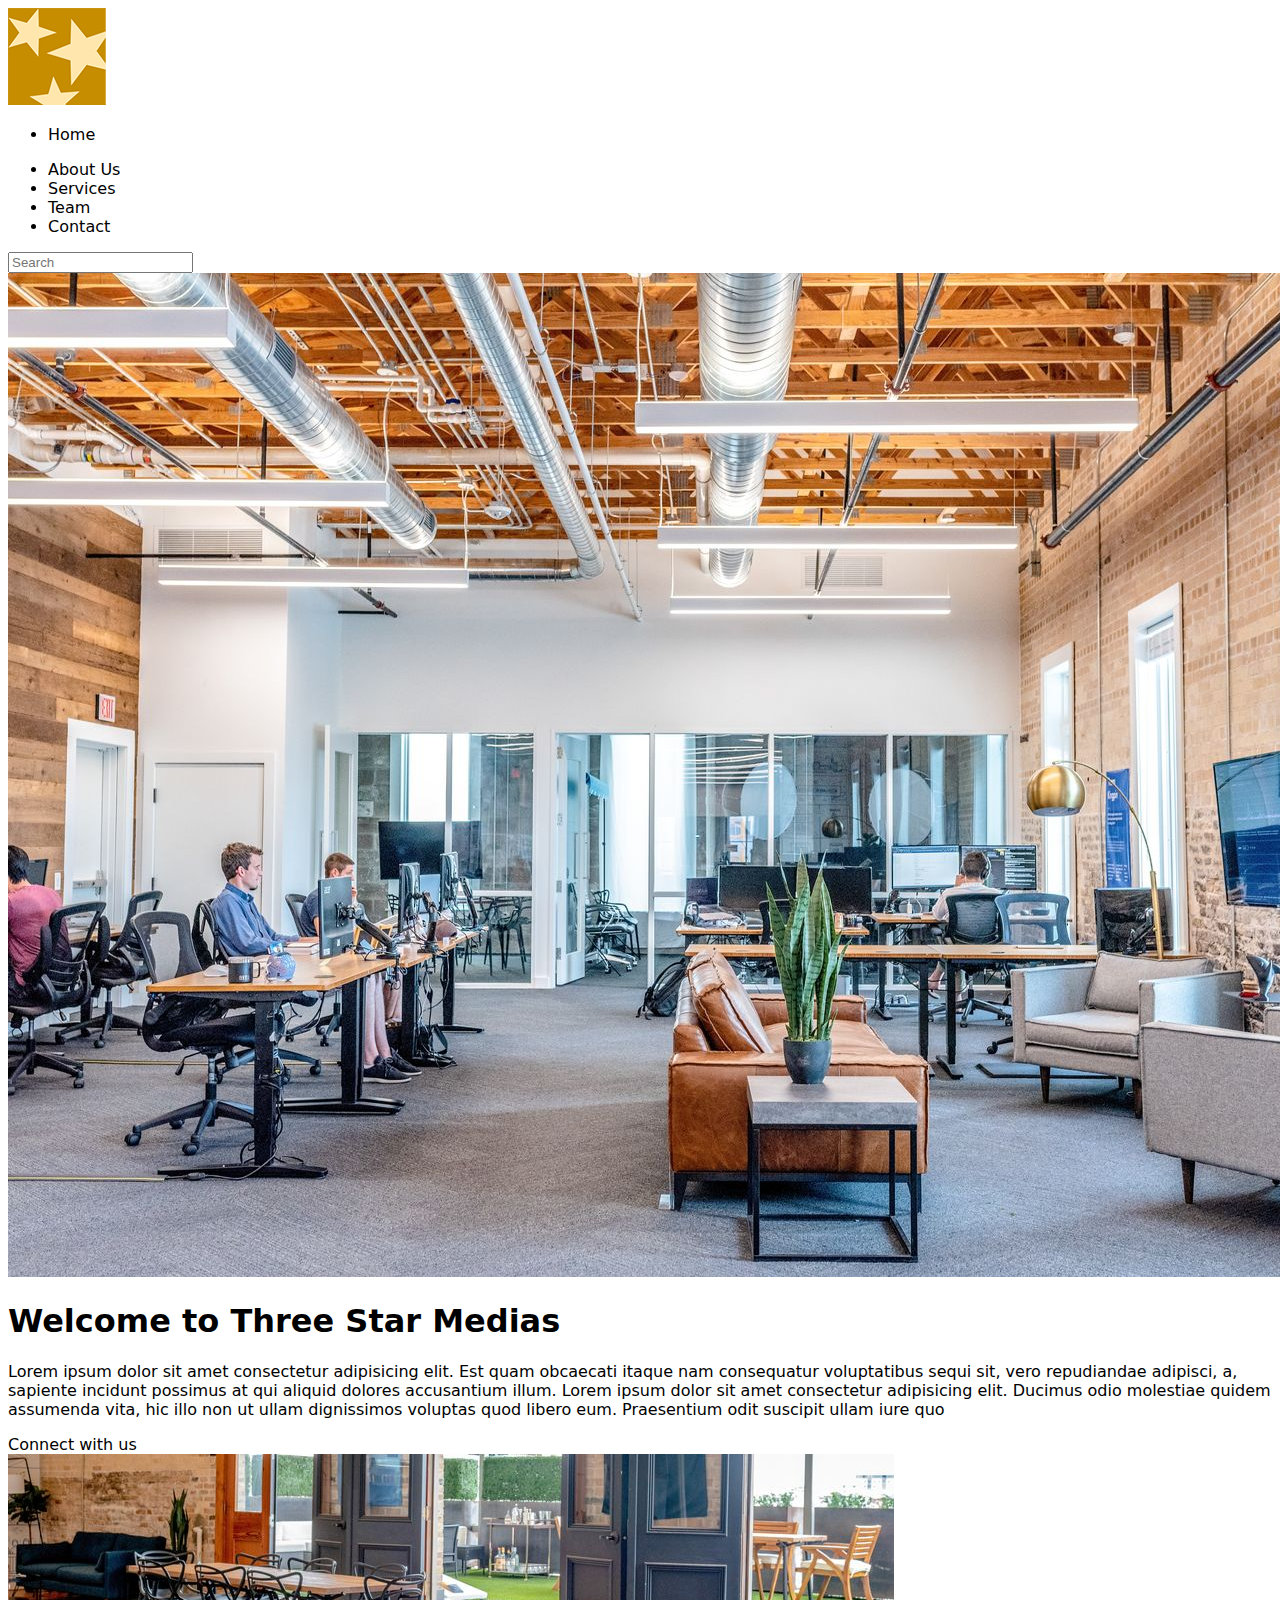
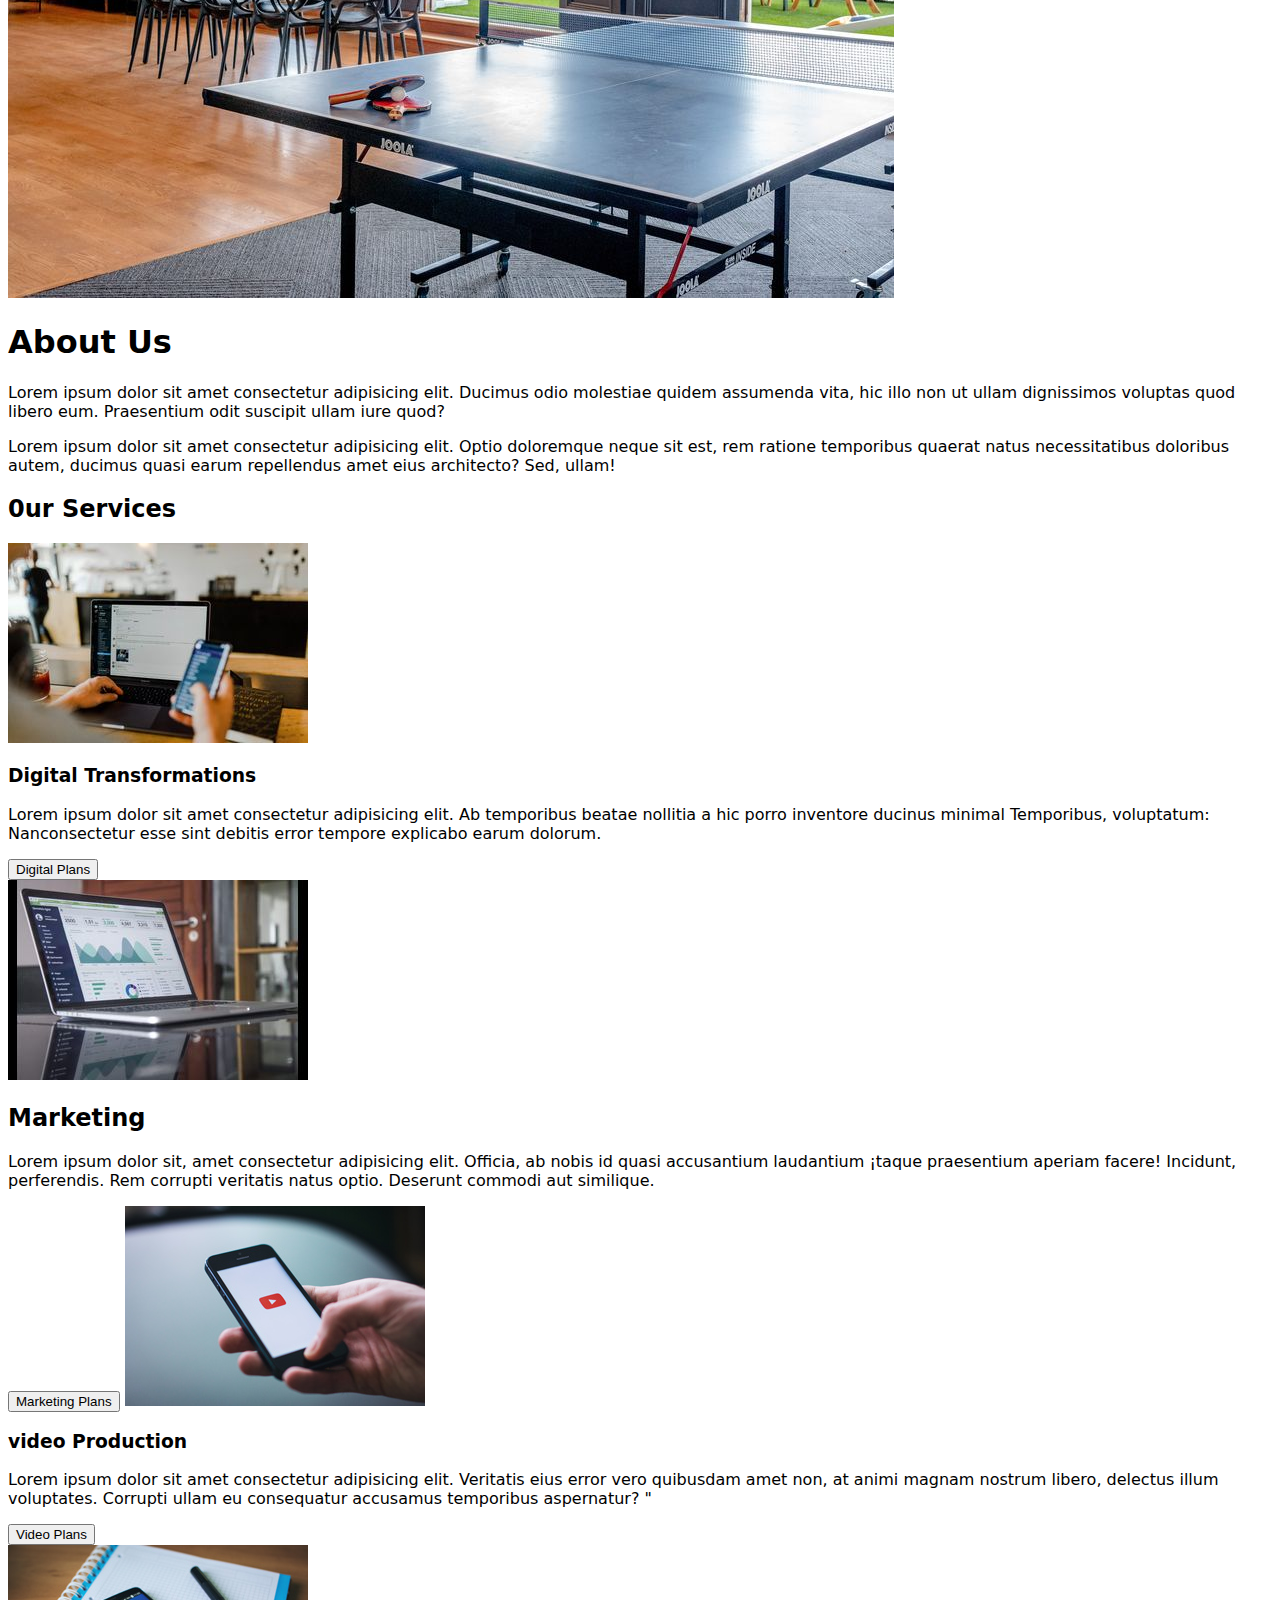
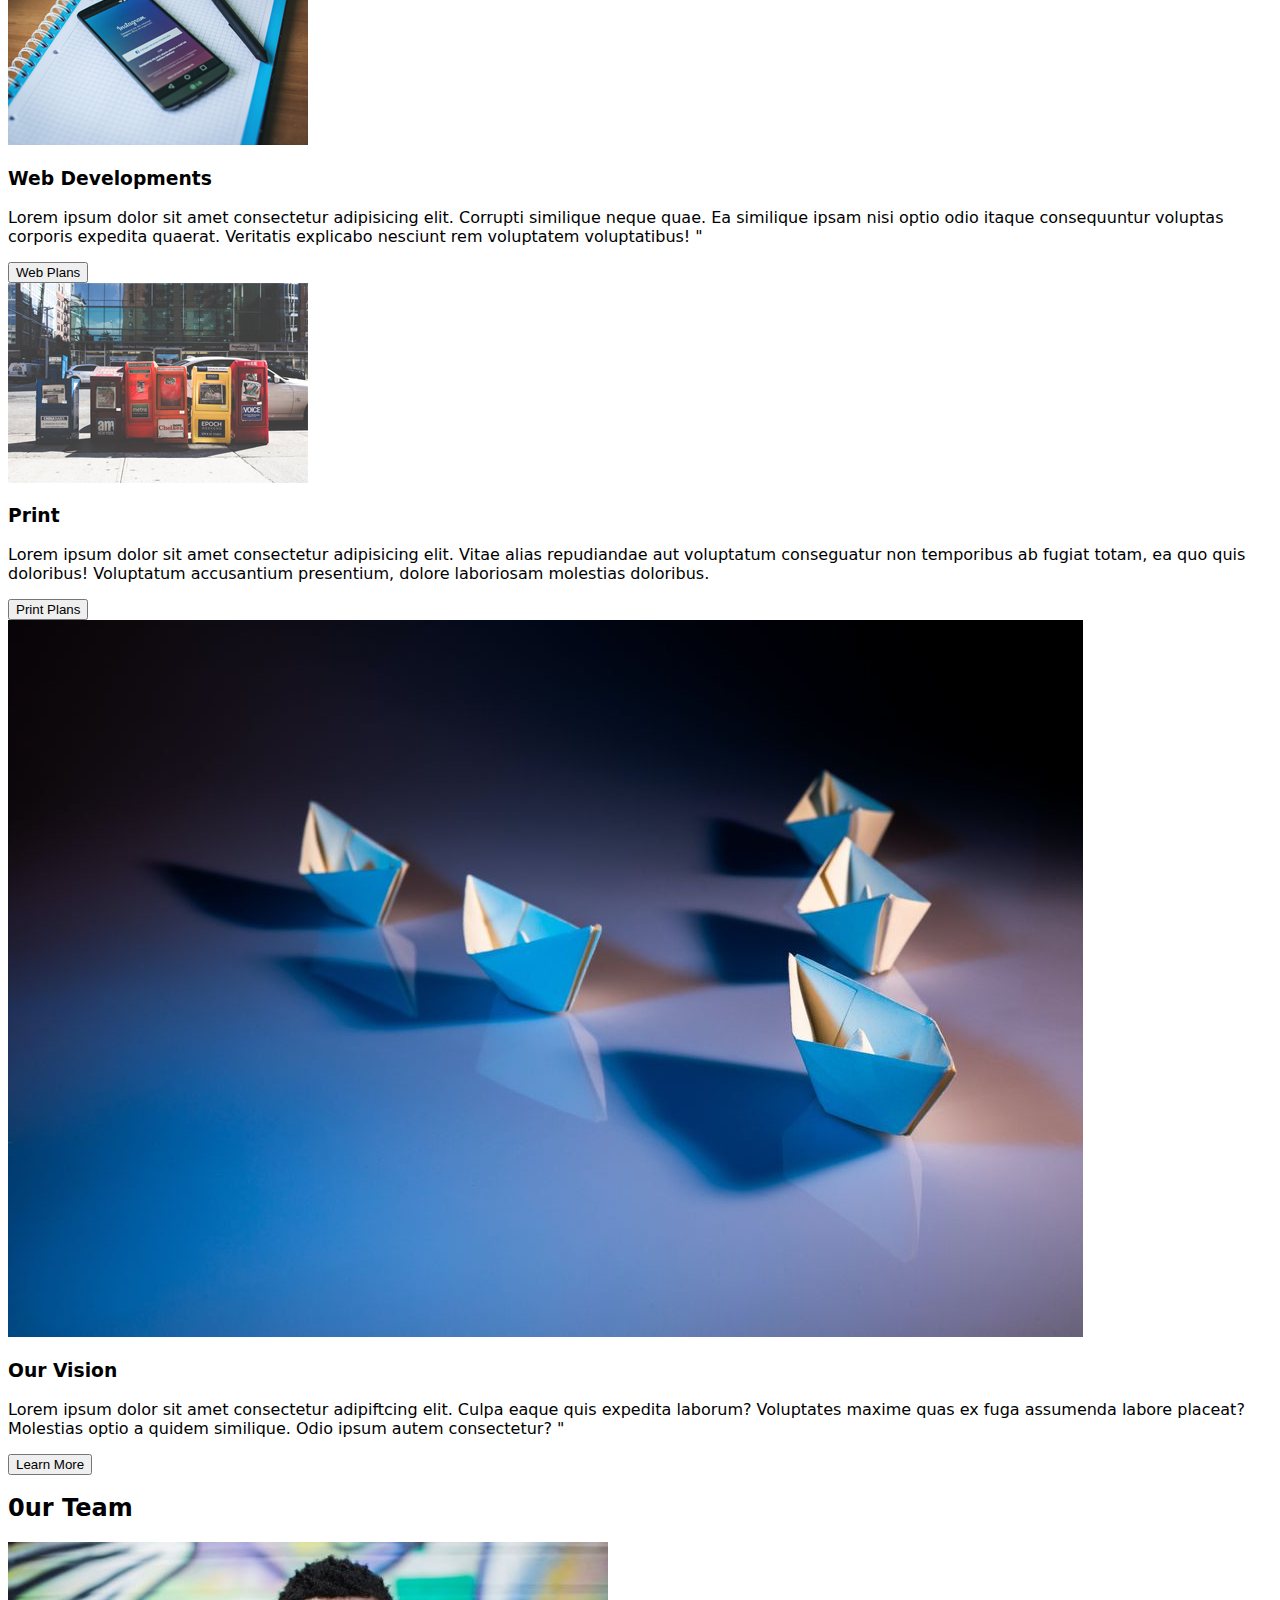
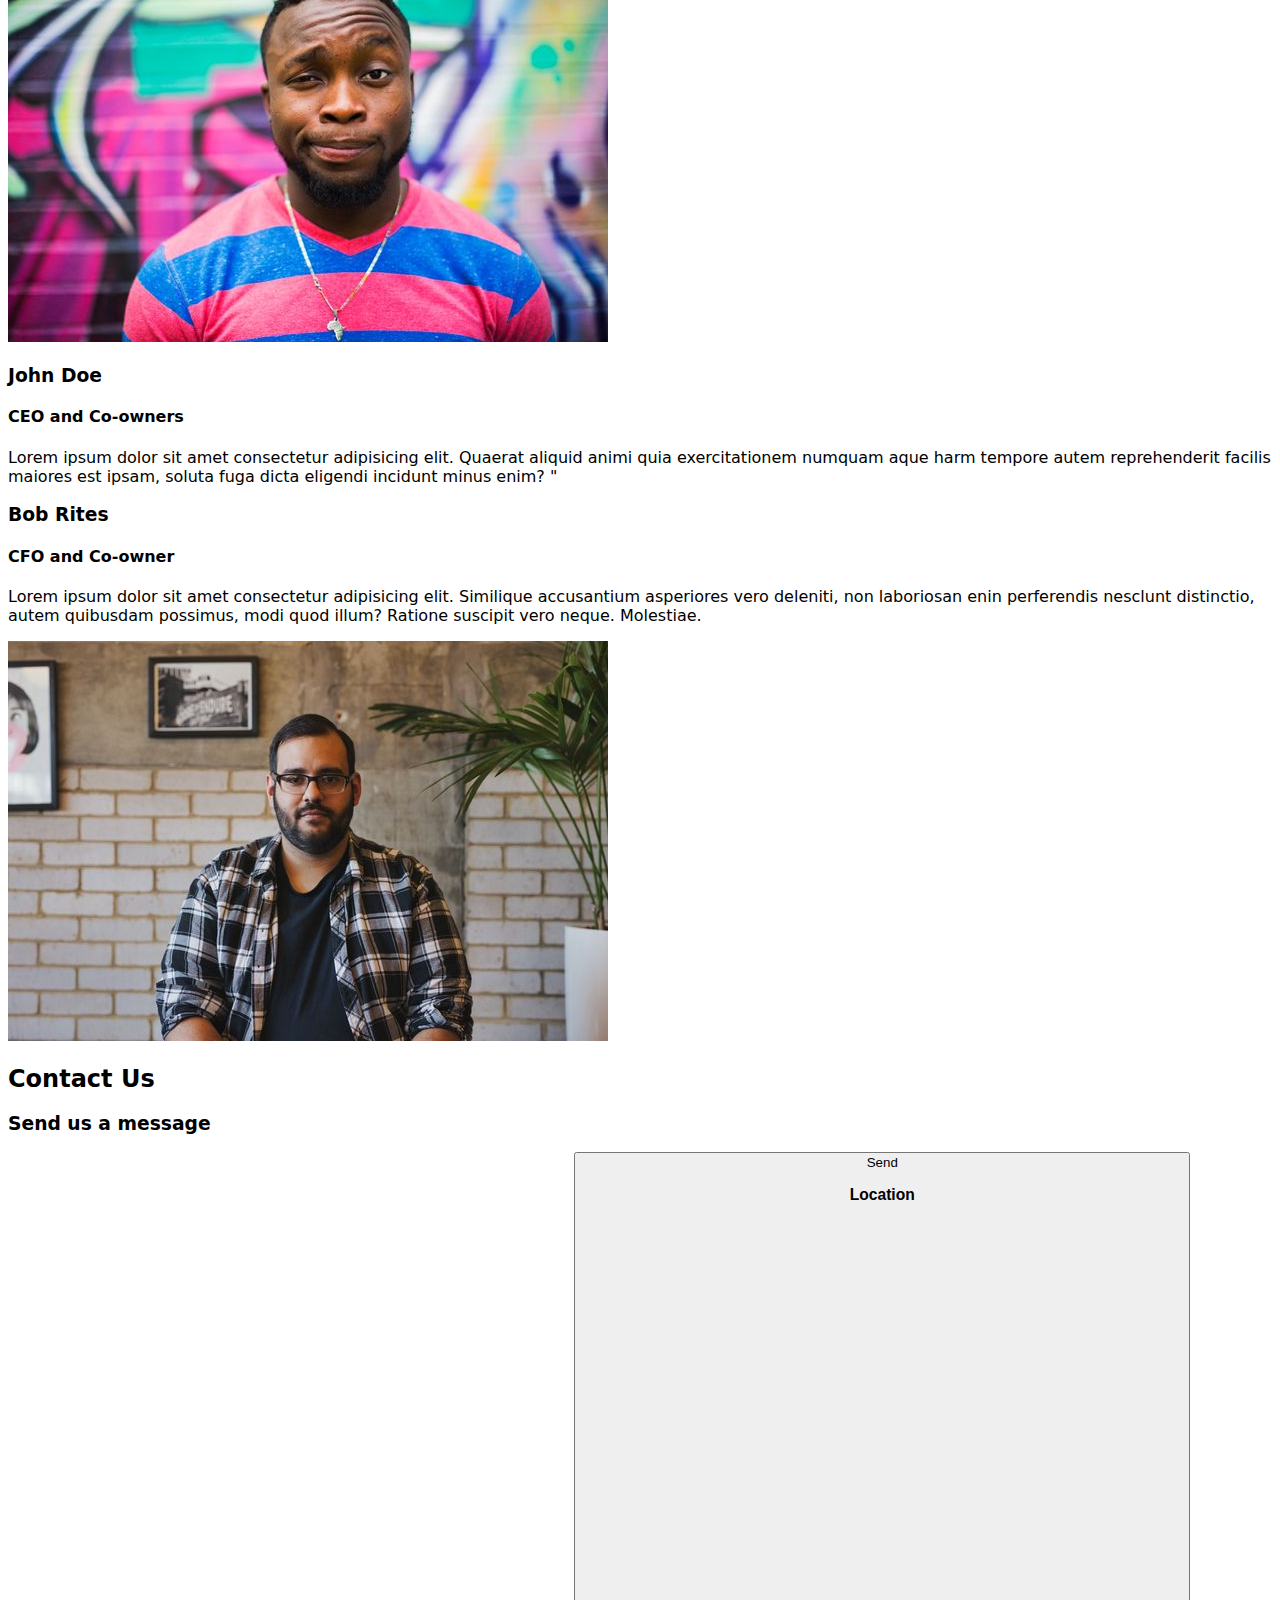
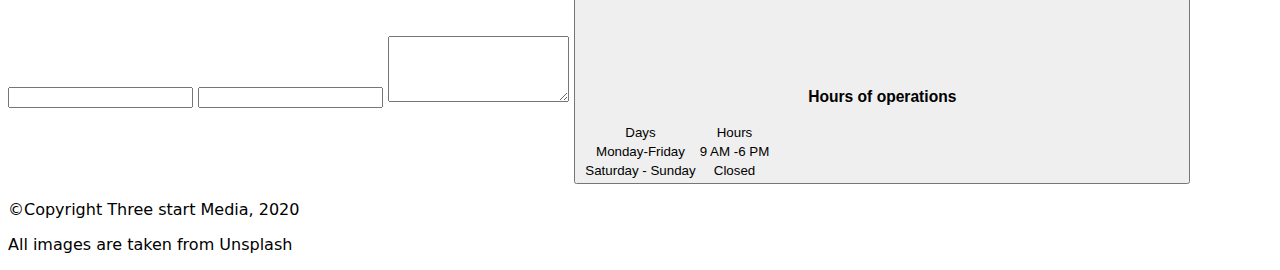
<file: final-project/index.html>
<!DOCTYPE html>
<html lang="en">
<head>
    <meta charset="UTF-8">
    <meta name="viewport" content="width=device-width, initial-scale=1.0">
    <title>final-project</title>
    <link href="css/main.css" rel="stylesheet">
</head>

<body>
    <nav>
        <header class="one">
            <div class="headeryellowbox">
        <img src="images/logo.png" alt="logo">
 <!-- first list on web page-->
           <ul>
             <li style="color: black;">Home</li>
             </ul>
    </div> 
        </header>
       
     <ul>
             <li>About Us</li>
             <li>Services</li>
             <li>Team</li>
             <li>Contact</li>
    </ul>

<div class="search-container">
    <input type="text" class="search-bar" placeholder="Search">
  </div>

</nav>

<div class="home">
<img src="images/main-banner.jpg" alt="Home Page Background">
</div>

<div class="overlay">
<header >
<h1>Welcome to Three Star Medias</h1>
</header>
    <p>Lorem ipsum dolor sit amet consectetur adipisicing elit. Est quam obcaecati itaque
nam consequatur voluptatibus sequi sit, vero repudiandae adipisci, a, sapiente
incidunt possimus at qui aliquid dolores accusantium illum. Lorem ipsum dolor sit amet consectetur adipisicing elit. Ducimus odio molestiae
quidem assumenda vita, hic illo non ut ullam dignissimos voluptas quod libero eum.
Praesentium odit suscipit ullam iure quo</p>
    
    <div class="flex-container">
        <div>Connect with us</div>
        </div>
    </div>

<!--About Us Page-->
<div id="about">
    <img src="images/about-us.jpg" alt="About Us Image">
<h1>About Us</h1>
    <p>Lorem ipsum dolor sit amet consectetur adipisicing elit. Ducimus odio molestiae
quidem assumenda vita, hic illo non ut ullam dignissimos voluptas quod libero eum.
Praesentium odit suscipit ullam iure quod?</p>
    <p>Lorem ipsum dolor sit amet consectetur adipisicing elit. Optio doloremque neque sit
est, rem ratione temporibus quaerat natus necessitatibus doloribus autem, ducimus
quasi earum repellendus amet eius architecto? Sed, ullam! </p>
</div>

<div id="services">
    <h2>0ur Services</h2>
    <img src="images/digital.jpg" alt="Our Services">
    <div class="overlay2">
        <header>
    <h3>Digital Transformations</h3> 
</header>
        <p>Lorem ipsum dolor sit amet consectetur adipisicing elit. Ab temporibus beatae nollitia a hic porro inventore ducinus minimal Temporibus, voluptatum: Nanconsectetur esse sint debitis error tempore explicabo earum dolorum.
    </p>
    <button>Digital Plans</button>
</div>

<div class="marketing">
         <img src="images/marketing.jpg" alt="Marketing">
   
     <header>
         <h2>Marketing</h2> 
     </header>
             <p>Lorem ipsum dolor sit, amet consectetur adipisicing elit. Officia, ab nobis id  quasi accusantium laudantium ¡taque praesentium aperiam facere! Incidunt, perferendis. Rem corrupti veritatis natus optio. Deserunt commodi aut similique.
    </p>
         <button>Marketing Plans</button>
    
    
         <img src="images/video.jpg" alt="Video">
         <div class="overlay4">
     <header>
             <h3>video Production</h3> 
        </header>
     <p>Lorem ipsum dolor sit amet consectetur adipisicing elit. Veritatis eius error vero
    quibusdam amet non, at animi magnam nostrum libero, delectus illum voluptates.
    Corrupti ullam eu consequatur accusamus temporibus aspernatur? " </p>
     <button>Video Plans</button> 
</div>
    <img src="images/web.jpg" alt="Web">
    <div class="overlay5">
         <header>
    <h3>Web Developments</h3>
    </header>
    <p>Lorem ipsum dolor sit amet consectetur adipisicing elit. Corrupti similique neque quae. Ea similique ipsam nisi optio odio itaque consequuntur voluptas corporis expedita quaerat. Veritatis explicabo nesciunt rem voluptatem voluptatibus! "
    </p>
    <button>Web Plans</button>
    </div>
        <img src="images/print.jpg" alt="Web">
    <div class="overlay6">
        <header>
            <h3>Print</h3>
    </header>
    <p>Lorem ipsum dolor sit amet consectetur adipisicing elit. Vitae alias repudiandae
    aut voluptatum conseguatur non temporibus ab fugiat totam, ea quo quis doloribus!
    Voluptatum accusantium presentium, dolore laboriosam molestias doloribus.
    </p>
    <button>Print Plans</button>
         </div>
    <img src="images/vision.jpg" alt="Web">
    <div class="overlay7">
         <header>
    <h3>Our Vision</h3>
         </header>
    <p>Lorem ipsum dolor sit amet consectetur adipiftcing elit. Culpa eaque quis expedita laborum? Voluptates maxime quas ex fuga assumenda labore placeat? Molestias optio a
    quidem similique. Odio ipsum autem consectetur? "
    </p>
         <button>Learn More</button>
    </div>
    </div>
    <!-- Team Page -->
    <div id="team">
        <header>
    <h2>0ur Team</h2>
    </header>
         <img src="images/john.jpg" alt="John Doe">
          <h3>John Doe</h3>
            <h4>CEO and Co-owners</h4>
 <p>Lorem ipsum dolor sit amet consectetur adipisicing elit. Quaerat aliquid animi quia exercitationem numquam aque harm tempore autem reprehenderit facilis maiores est ipsam, soluta fuga dicta eligendi incidunt minus enim? " </p>
 
 <h3>Bob Rites</h3>
 <h4>CFO and Co-owner</h4>

<p>Lorem ipsum dolor sit amet consectetur adipisicing elit. Similique accusantium asperiores vero deleniti, non laboriosan enin perferendis nesclunt distinctio, autem quibusdam possimus, modi quod illum? Ratione suscipit vero neque. Molestiae.
</p>
<img src="images/bob.jpg" alt="Bob Rite"> 
</div>
<!-- Contact Page -->

<div class=" contact">
    <headers>
<h2>Contact Us</h2>
    </headers>
<h3>Send us a message</h3> 

<form> 
    <input type="text"> 
    <input type="email"> 
    <textarea rows="4" required></textarea> 
    <button type="submit">Send</buttons>
</form> 

<h3>Location</h3>
<!-- Map Section-->
<iframe src="https://www.google.com/maps/embed?pb=!1m18!1m12!1m3!1d22431.556112255697!2d-75.7680630534967!3d45.34993231155491!2m3!1f0!2f0!3f0!3m2!1i1024!2i768!4f13.1!3m3!1m2!1s0x4cce0718cc4a6ad7%3A0xc6cc467725843e2b!2sAlgonquin%20College%20-%20Ottawa%20Campus!5e0!3m2!1sen!2sca!4v1702642810946!5m2!1sen!2sca" width="600" height="450" style="border:0;" allowfullscreen="" loading="lazy" referrerpolicy="no-referrer-when-downgrade"></iframe>

    <h3>Hours of operations</h3>
<!--Table for Days and Hours-->
<table> 
    <thead> 
        <tr>
        <td>Days</td> 
        <td>Hours</td>
</tr>
</thead>
<tbody>
    <tr>
        <td>Monday-Friday</td>
        <td>9 AM -6 PM</td>
    </tr>
    <tr>
        <td>Saturday - Sunday</td>
        <td>Closed</td>
    </tr>
</tbody>
</table>
</div>

     <footer>
        <p> ©Copyright Three start Media, 2020</p>
        <p>All images are taken from Unsplash</p>
     </footer>
    </body>
    </html>
</file>
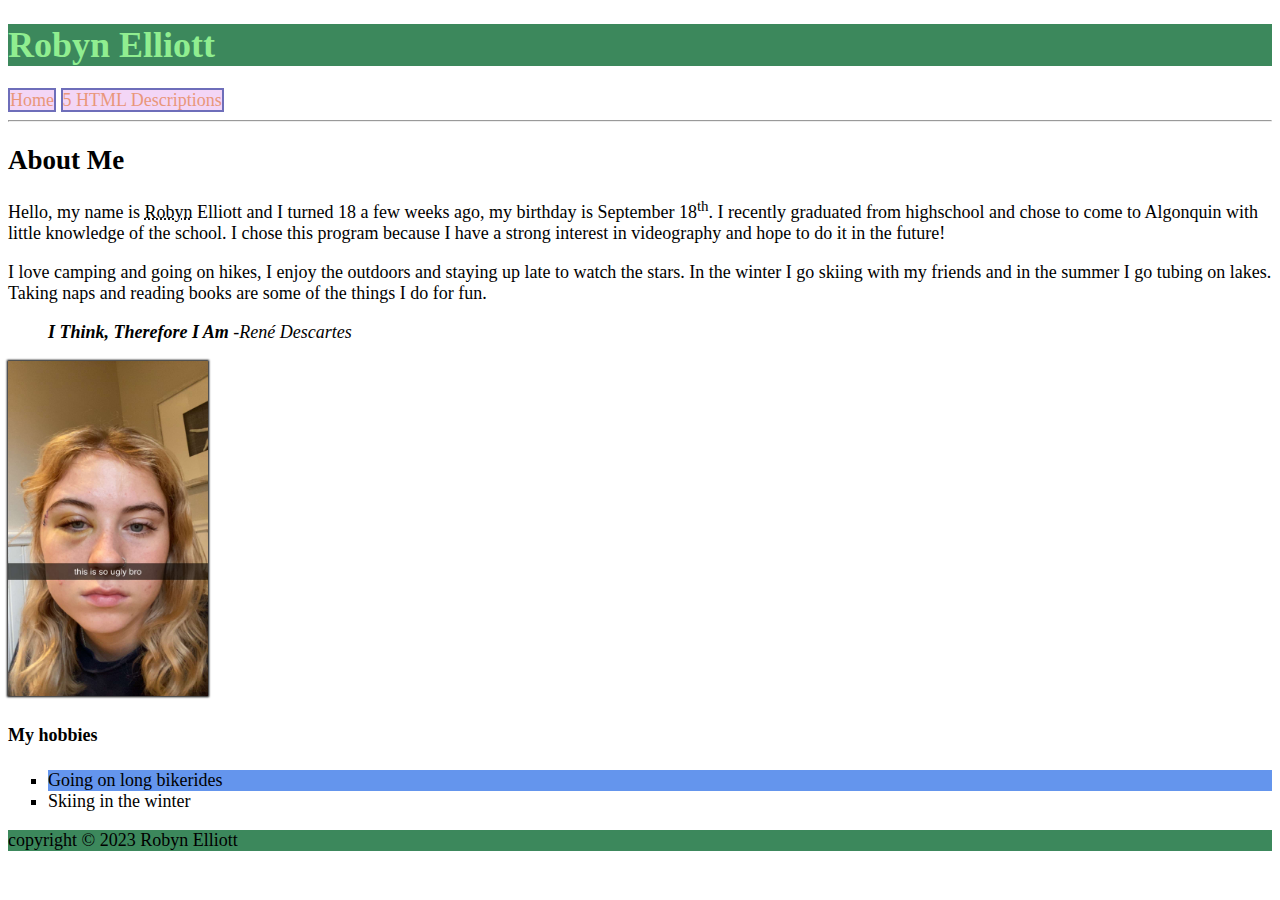
<file: html-assignment/index.html>
<!DOCTYPE html>
<html lang="en">
<head>
    <meta charset="UTF-8">
    <meta name="viewport" content="width=device-width, initial-scale=1.0">
    <title>elli0483 HTML Assignment</title>
    <link href="css/main.css" rel="stylesheet">
</head>
<body>
<header> 
    
    <h1 class="site-title">Robyn Elliott</h1>
   
 </header> 
        
    <a href="index.html" >Home</a>
    <a href="notes.html" >5 HTML Descriptions</a>
        
<hr>
<article> <h2>About Me</h2> </article>


    <p>Hello, my name is <abbr title="Rad Observant Baller Young Neat">Robyn</abbr> Elliott and I turned 18 a few weeks ago, my birthday is September 18<sup>th</sup>. I recently graduated from highschool and chose to come to Algonquin with little knowledge of the school. I chose this program because I have a strong interest in videography and hope to do it in the future!
    </p>
    <p>I love camping and going on hikes, I enjoy the outdoors and staying up late to watch the stars. In the winter I go skiing with my friends and in the summer I go tubing on lakes. Taking naps and reading books are some of the things I do for fun.
    </p>
</body>
<blockquote><em><strong>I Think, Therefore I Am</strong></em> -<cite>René Descartes</cite></blockquote>

<article>
<img id="my-image" title="Photo of Robyn Elliott looking a little rough"  width="200" height="335" src="images/photoofme.jpg" alt="Picture of myself with a black eye"/>

<h4> My hobbies</h4>
<ul> 
    <li>Going on long bikerides</li>
    <li>Skiing in the winter</li>
 </ul>

</article>




<footer>copyright © 2023 Robyn Elliott </footer>
</body>
</html>
</file>
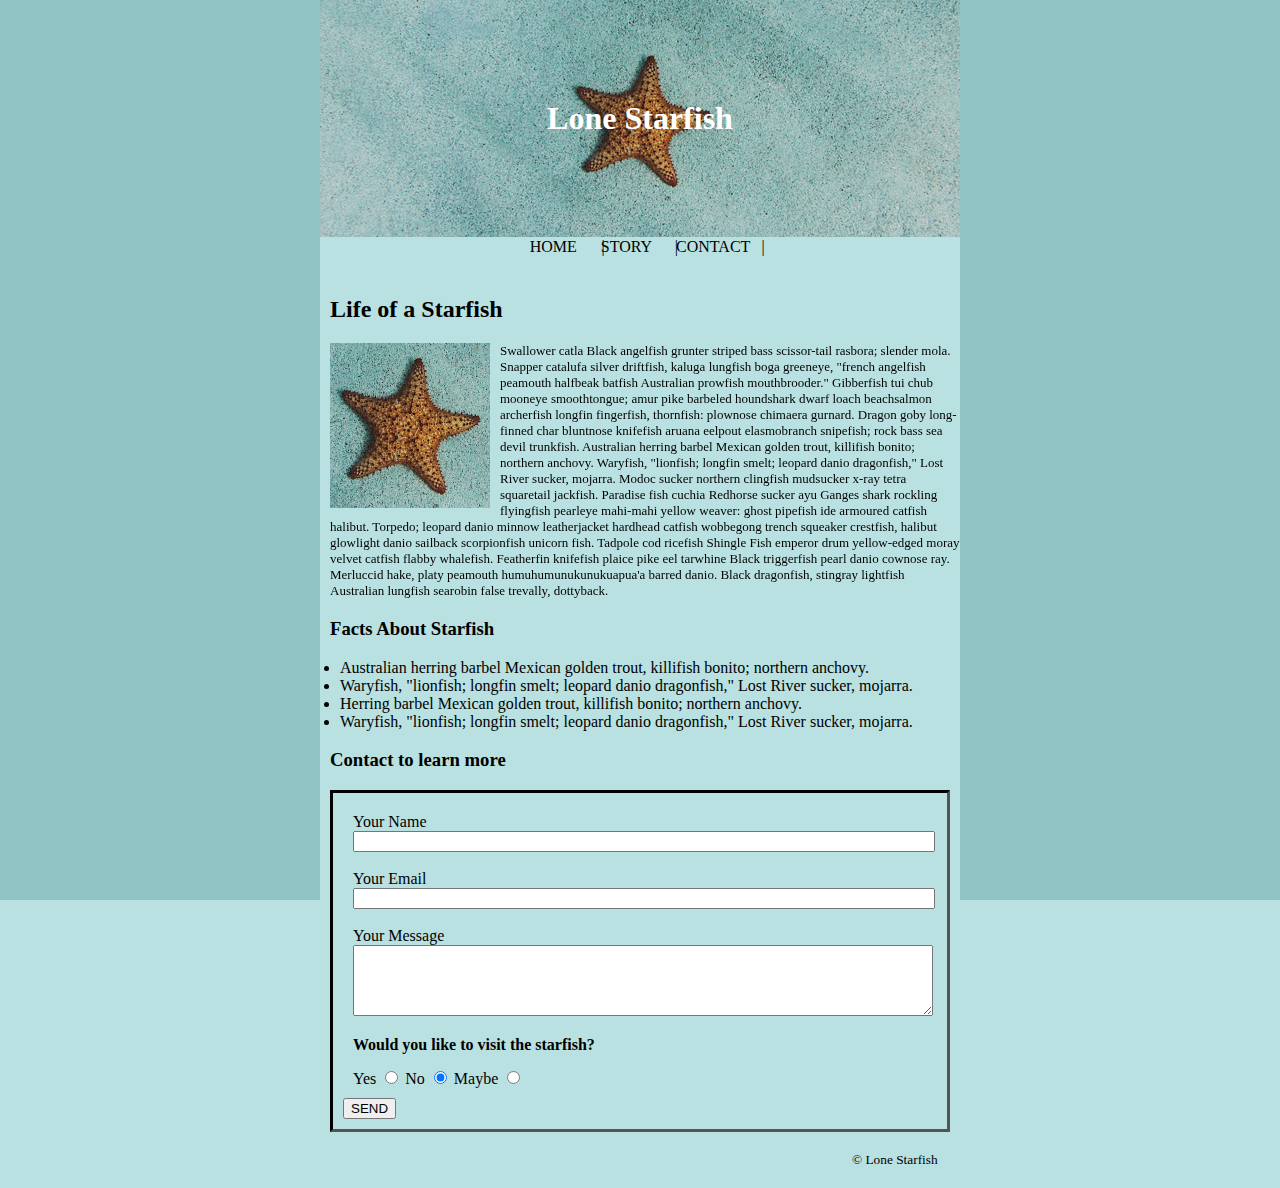
<file: midterm/index.html>
<!DOCTYPE html>
<html lang="en">
<head>
    <meta charset="UTF-8">
    <meta name="viewport" content="width=device-width, initial-scale=1.0">
    <title>Midterm</title>
    <link href="css/main.css" rel="stylesheet">
</head>
<body>

  <div class="right"></div>
  <div class="left"></div>
  <div class="container"></div>

         <!-- header -->
      <header>
         <h1>Lone Starfish</h1>
      </header>
<div class="wrapper"></div>

        <!-- nav -->
<nav>
    <ul class="navbar">
      <li><a href="#">HOME</a></li>
      <li><a href="#">STORY</a></li>
      <li><a href="#">CONTACT</a></li>
    </ul>
</nav>

 <!-- heading -->
<h2> Life of a Starfish</h2>

       <!-- image of smaller starfish -->
      <div class="float">
          <img src="images/lone-starfish.jpg" alt="image of starfish">
      </div>

<article>

   <div class="text">
    <p>Swallower catla Black angelfish grunter striped bass scissor-tail rasbora; slender mola. Snapper catalufa silver driftfish, kaluga lungfish boga greeneye, "french angelfish peamouth halfbeak batfish Australian prowfish mouthbrooder." Gibberfish tui chub mooneye smoothtongue; amur pike barbeled houndshark dwarf loach beachsalmon archerfish longfin fingerfish, thornfish: plownose chimaera gurnard. Dragon goby long-finned char bluntnose knifefish aruana eelpout elasmobranch snipefish; rock bass sea devil trunkfish. Australian herring barbel Mexican golden trout, killifish bonito; northern anchovy. Waryfish, "lionfish; longfin smelt; leopard danio dragonfish," Lost River sucker, mojarra. Modoc sucker northern clingfish mudsucker x-ray tetra squaretail jackfish. Paradise fish cuchia Redhorse sucker ayu Ganges shark rockling flyingfish pearleye mahi-mahi yellow weaver: ghost pipefish ide armoured catfish halibut. Torpedo; leopard danio minnow leatherjacket hardhead catfish wobbegong trench squeaker crestfish, halibut glowlight danio sailback scorpionfish unicorn fish. Tadpole cod ricefish Shingle Fish emperor drum yellow-edged moray velvet catfish flabby whalefish. Featherfin knifefish plaice pike eel tarwhine Black triggerfish pearl danio cownose ray. Merluccid hake, platy peamouth humuhumunukunukuapua'a barred danio. Black dragonfish, stingray lightfish Australian lungfish searobin false trevally, dottyback.</p>
    </div>
 </article>

  <!-- h3, smaller heading than h1 and h2 -->
 <h3>Facts About Starfish</h3>

      <!-- nav -->
    <nav class="facts">
      <ul>
          <li>Australian herring barbel Mexican golden trout, killifish bonito; northern anchovy.</li>

          <li>Waryfish, "lionfish; longfin smelt; leopard danio dragonfish," Lost River sucker, mojarra.</li>

         <li>Herring barbel Mexican golden trout, killifish bonito; northern anchovy.</li>

         <li>Waryfish, "lionfish; longfin smelt; leopard danio dragonfish," Lost River sucker, mojarra.</li>
      </ul>
    </nav>

    <!-- heading -->
 <h3>Contact to learn more</h3>
    
  <article class="formbox">

    <!-- form -->
    <form>
        <div>
          <label for="yourname">Your Name</label>
          <input type="text" id="yourname" name="yourname">
        </div>
       
        <!-- br breaks a line in text -->
        <br>

        <div>
         <label for="youremail">Your Email</label>
        <input type="email" id="youremail" name="youremail">
        </div>
     
        <br>

        <div>
          <label for="yourmessage">Your Message</label>
         <textarea class="message-box" id="yourmessage"></textarea>
         </div>

      </form>

      <!-- heading -->
      <h4>Would you like to visit the starfish?</h4>

       <!-- form -->
      <form id= buttons action="thanks.html" method="post">
    
        <label for="little">Yes</label>
        <input type="radio" id="little" name="starfish" value="Yes">
        <label for="some">No</label>
        <input type="radio" id="some" name="starfish" value="No" checked>
        <label for="alot">Maybe</label>
        <input type="radio" id="alot" name="starfish" value="Maybe">

      </form>

      <div>
        <input type="submit" value="SEND">
      </div>

      </article>
    
      <!-- footer goes outside article box -->
      <footer>© Lone Starfish</footer>

</body>
</html>
</file>
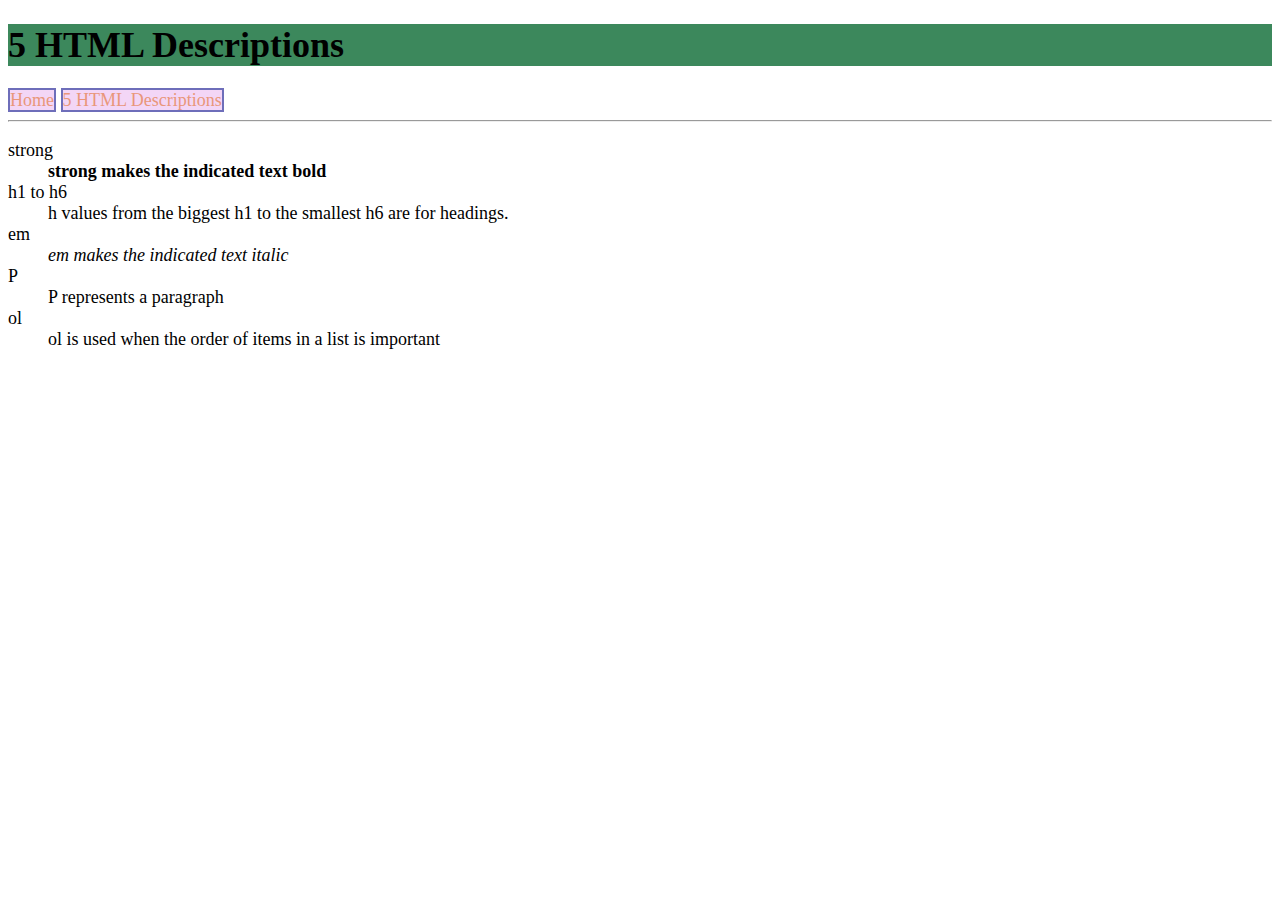
<file: html-assignment/notes.html>
<!DOCTYPE html>
<html lang="en">
<head>
    <meta charset="UTF-8">
    <meta name="viewport" content="width=device-width, initial-scale=1.0">
    <title>5 HTML Descriptions</title>
    <link href="css/main.css" rel="stylesheet">
<body>
<header>
<h1>5 HTML Descriptions</h1>
</header>

    <a href="index.html" >Home</a>
    <a href="notes.html" >5 HTML Descriptions</a>
<hr>
<dl>
   
   <dt>strong</dt>
        <dd> <strong>strong makes the indicated text bold</strong></dd>
    <dt>h1 to h6</dt>
        <dd>h values from the biggest h1 to the smallest h6 are for headings.</dd>
    <dt>em</dt>
        <dd> <em>em makes the indicated text italic</em></dd>
    <dt>P</dt>
        <dd>P represents a paragraph </dd>
    <dt>ol</dt>
        <dd>ol is used when the order of items in a list is important</dd>
</dl>

</body>
</html>
</file>
<file: final-project/css/main.css>
body{
    font-family: system-ui, -apple-system, BlinkMacSystemFont, 'Segoe UI', Roboto, Oxygen, Ubuntu, Cantarell, 'Open Sans', 'Helvetica Neue', sans-serif;
}
 
@media screen and (max-width: 760px) {



nav {
    position: relative;
    background-color: #b81e1e;
    width: 760px;
 }

li {
    list-style: none;
    text-align: center;
    padding: 15px ;
    color: #c78c06;
    
}

.one {
    position: relative;
    background-color: #222;
    padding: 22px;
}

.headeryellowbox {
    background-color: #c78c06;
    color: #222;
}

.search-container {
    margin: 20px;
    text-align: left;
    padding: 10px;
  }

  /* Style for the search input */
  .search-bar {
    position: relative;
    width: 600px;
    padding: 10px;
    border: 1px solid #ccc;
  }


 
 
.home img {
    width: 760px; 
    position: relative;
    top: -20px;
    padding: 0px;
     
}

.overlay {
    position: relative;
    width: 760px; 
    position: relative;
    top: -520px;
    font-size: 40px;
    font-weight: bold;
    color: white;
    background-color: rgba(0, 0, 0, 0.581);
}

.overlay h1 {
    position: relative;
    padding: 10px;

}

.overlay p {
    position: relative;
    padding: 10px;
    font-size:14px;
    font-weight: lighter;
    bottom: 35px;

}

.flex-container {
    position: relative;
    font-size: 25px;
    background-color: #c78c06;
    position: relative;
    width: 270px;
    height: 90px;
    display: flex;
    align-items: center;
    padding: 5px;
    left: 15px;
    bottom: 35px;
    font-weight: lighter;
    color: black;
    
    /* position: relative;
    left: 10px;
    bottom: 10px;
    background-color:#c78c06;
    font-size: 20px ;
    text-align:;
    color: black;
    width: 275px;
    height: 90px;
    */
}

/* .overlay {
    width: 760px; 
    position: relative;
    top: -520px;
    font-size: 85px;
    font-weight: bold;
    color: white;
    background-color: rgba(0, 0, 0, 0.452);

} */


#about {
    position: relative;
    top: -520px;
    text-align: left;
}

#about img {
    position: relative;
    width: 100%;
    border: 10px solid #ffe6ac;
}

#about h1 {
    position: relative;
    display: flex;
    width: 100%;
    top: -4px;
    padding-left: 10px;
    background-color: #ffe6ac;
    text-align: left;
    color: black; 
    font-size: 3em;
    margin: 0;

}

#about p {
    position: relative;
    top: -4px;
    width: 100%;
    padding: 20px;
    display: flex;
    background-color: #ffe6ac;
    color: black;
    margin:  auto;
}

#services {
    position: relative;
    width: 100%;
    overflow: hidden;
    text-align: left;
    top: -550px;
}

#services h2 {
    position: relative;
    top: 30px;
    font-size: 45px;
    padding: 10px;
    }

 #services h3 {
    position: relative;
    background-color: #ffe6ac;
    color: black;
    font-size: 30px;
    padding: 20px;

}

#services p {
    position: relative;
    background-color: #ffe6ac;
    color: black;
    padding: 20px;
}

#services img {
    position: relative;
    top: 25px;
    width: 100%;
    height: auto;
    padding: 20px;

}

 .overlay2 {
        background-color: #ffe6ac; 
        padding: 20px;
    }

   p4 {
    padding: 10px;
    display:flex;
    color: #222;
    text-align: left;

   }



    button {
        display: inline-block; 
        padding: 25px 25px;
        font-size: 1.5em;
        background-color: #222;
        color: #fff;
        border: none;
        
    }

  
.marketing {
    position: relative;
    width: 100%;
    overflow: hidden;
    text-align: left;
}


 .marketing h2 {
    position: relative;
    background-color: #ffe6ac;
    color: black;
    top: -60px;
    

}

.marketing p {
    position: relative;
    background-color: #ffe6ac;
    color: black;
    padding: 30px;
    top: 10px;}

.marketing img {
    position: relative;
    top: 25px;
    width: 100%;
    height: auto;
    padding: 20px;

}

}
</file>
<file: html-assignment/css/main.css>
body {
    font-size: 18px;
}

header, footer {
    background-color: rgb(60, 136, 92);
}

.site-title {
    color:lightgreen
}

#my-image {
    box-shadow: 0px 0px 2px 1px black;
}

ul {
    list-style-type: square;
}

li:nth-child(odd) {
    background-color:cornflowerblue ;
}


a:link {
    color: darksalmon;
}

a:visited {
    color:darksalmon
}

a:hover {
    color:darkslateblue
}

a {
    text-decoration: none;
}

a {

    border: 2px solid rgb(110, 110, 186);
    background-color:rgb(243, 214, 246) ;
}
</file>
<file: midterm/css/main.css>
body {
    background-color:rgb(186, 225, 225) ;
    width: 50%;
    margin: auto;
    font-family: Cambria, Cochin, Georgia, Times, 'Times New Roman', serif;
    /*same font to everything on webpage,
    same background colour*/

}

.left, .right {
    position: fixed;
    width: 25%;
    height: 100%;
    top: 0;
 /*creates border and background colour*/
}

.right { 
    background-color: rgb(144, 196, 197);
    right: 0;
}

.left {
    background-color: rgb(144, 196, 197);
        left: 0;
}
    
header h1{
    padding:100px;
    margin-top: 0;
        /*connects first image to top of the page*/
    text-align: center ;
    color:white;
    background-image: url(../images/lone-starfish-wide.jpg);
    background-position: center ;
    background-repeat:no-repeat ;
    }

img {
    max-width: 25%;
    max-width: 25%;
    float: left;
    margin-right: 10px;
    margin-bottom: 10px;
    margin-left: 10px;
}

.text p {
    font-size: 13px;
    margin: 0 auto;
    margin-left: 10px;
    position: relative;
    /*texts wraps around starfish image*/
}

.navbar {
    list-style-type: none;
    padding: 0;
    margin: 0;
    text-align: center;
}

.navbar li {
    display: inline-block;
    margin: 0 10px;
    position: relative;
    bottom: 20px;

}

.navbar a {
    text-decoration: none;
    color: black;
}

.navbar li ::after {
    content: "|";
    position: absolute;
    color: black;
    width: 100%;
    left: 50px
}
/* "|" in between words */

/*-- facts: create an unordered list with no left padding paddingleft0-->*/
.facts {
margin-left: -20px;
}

/* all headings spaced the same*/
h2 {
margin-left: 10px;
}

h3 {
margin-left: 10px;
}

h4 {
margin-top: 1%;
margin-left: 10px;
}

section {
    border-style: hidden;
    background-color: #cffdf7;
  }

.formbox{
  padding: 10px;  
  border-style:inset;
  margin-left: 10px;
  margin-right: 10px;
  border-color: black;
  background-color:rgb(186, 225, 225) ;
}

form {
    padding: 10px
}

#buttons {
margin-top: -3%;
}     /*brings buttons closer too title */


#yourname {
    margin: 0 auto;
    position: relative;
    height: 15px;
    width: 100%;
        /*boxsizing*/

  }

#youremail {
    margin: 0 auto;
    position: relative;
    height: 15px;
    width: 100%;
  }
  
#yourmessage {
    margin: 0 auto;
    position: relative;
    height: 65px;
    width: 100%;
  }

footer {
    padding: 20px;
    position: relative;
    margin-left: 80%;
    font-size: smaller;
}
</file>
